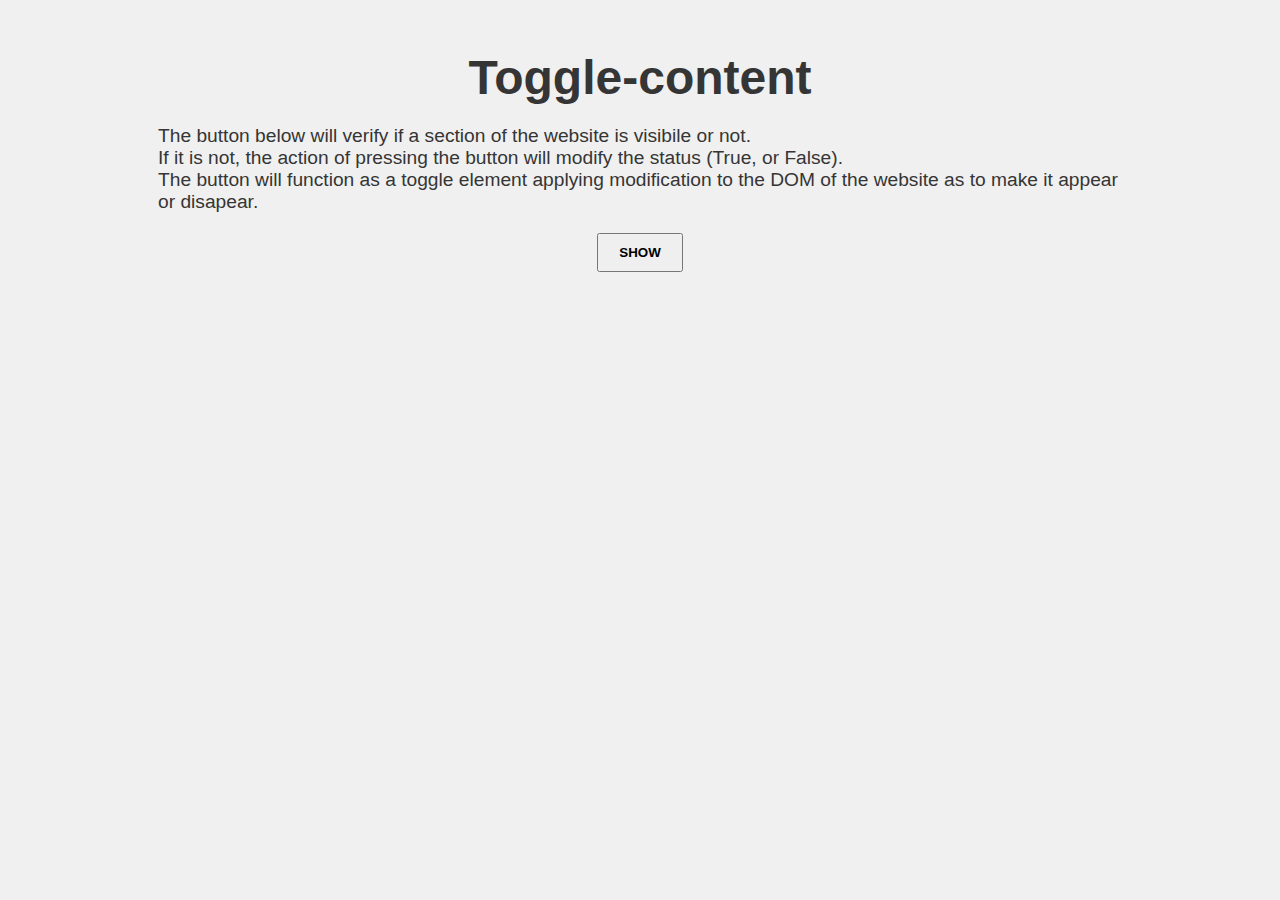
<file: 01 - DOM/toggle-content/index.html>
<!DOCTYPE html>
<html lang="en">
<head>
    <meta charset="UTF-8">
    <meta name="viewport" content="width=device-width, initial-scale=1.0">
    <link rel="stylesheet" href="style.css">
    <title>Toggle-content</title>
</head>
<body>

    <!-- Visible part when first loading -->
    <h1>Toggle-content</h1>
    <p>
        The button below will verify if a section of the website is visibile or not.<br/>
        If it is not, the action of pressing the button will modify the status (True, or False).<br/>
        The button will function as a toggle element applying modification to the DOM of the website as to make it appear or disapear.
    </p>

    <!-- Element that will serve as a way to modify the state of an element at the action of the visitor -->
    <button id="toggle-button" aria-expanded="false" aria-controls="toggle">Show</button>

    <!-- Hidden part when first loading, state change when clicking the button -->

    <section id="toggle" hidden>
        <h2>It was meant to be hidden...</h2>
        <p>
            You've awaken a secret that none shall have laid eyes upon.<br> Are you sure that summoning that button capacity was the right thing to do ?
        </p>
    </section>
    
    <script src="script.js"></script>

</body>
</html>
</file>
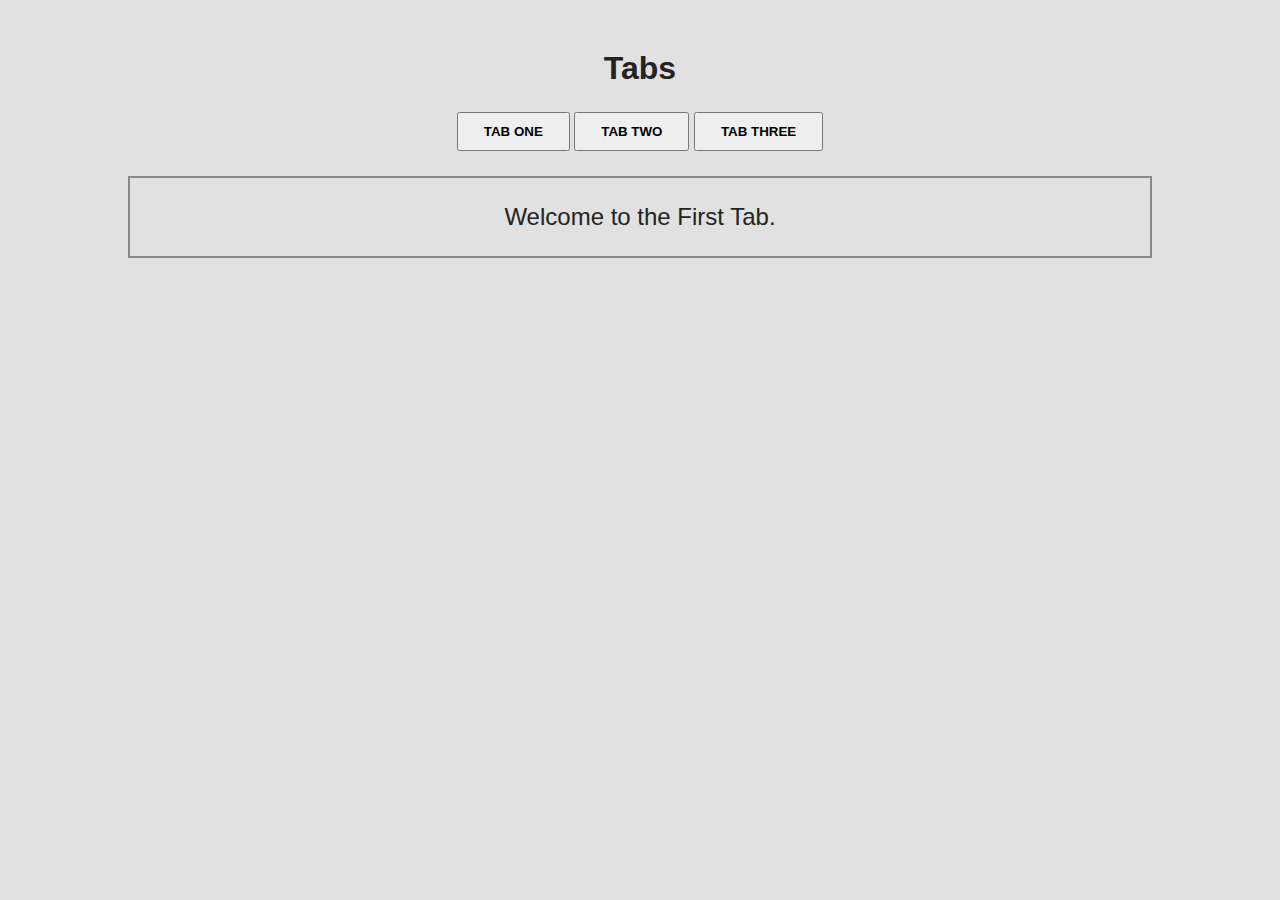
<file: 02 - EVENTS/tabs/index.html>
<!DOCTYPE html>
<html lang="en">
<head>
    <meta charset="UTF-8">
    <meta name="viewport" content="width=device-width, initial-scale=1.0">
    <link rel="stylesheet" href="style.css">
    <title>Tabs</title>
</head>
<body>
    
    <h1>Tabs</h1>

    <nav id="tabs" role="tablist">
        <button id="first-tab" class="button" data-tab="0" role="tab" aria-selected="true" aria-controls="tab0">Tab One</button>
        <button id="second-tab" class="button" data-tab="1" role="tab" aria-selected="false" aria-controls="tab1">Tab Two</button>
        <button id="third-tab" class="button" data-tab="2" role="tab" aria-selected="false" aria-controls="tab2">Tab Three</button>
    </nav>

    <section>
        <article id="tab0" aria-labelledby="first-tab">
            <p>
                Welcome to the First Tab.
            </p>
        </article>
        <article id="tab1" aria-labelledby="second-tab" hidden>
            <p>
                Welcome to the Second Tab.
            </p>
        </article>
        <article id="tab2" aria-labelledby="third-tab" hidden>
            <p>
                Welcome to the Third Tab.
            </p>
        </article>
    </section>

    <script src="script.js"></script>

</body>
</html>
</file>
<file: 01 - DOM/toggle-content/style.css>
:root {
    --bg-color: #f0f0f0;
    --text-color: #353535;
}

/* Basic reset + basic rules for the whole page */

* {
    margin: 0;
    padding: 0;
    box-sizing: border-box;
}

html {
    font-family: sans-serif;
}

body {
    max-width: 80%;
    min-width: 320px;
    margin: 50px auto;
    color: var(--text-color);
    background-color: var(--bg-color);
}

/* Some styling on precise element */

h1 {
    text-align: center;
    font-size: 3rem;
}

h2 {
    font-size: 2rem ;
}

h2, p {
    margin: 20px 30px;
}

p {
    font-size: 1.2rem;
}

section {
    padding: 15px 25px;
}

button {
    padding: 10px 20px;
    text-transform: uppercase;
    font-weight: bold;
    cursor: pointer;
    display: block;
    margin: 0 auto;
}
</file>
<file: 02 - EVENTS/tabs/style.css>
:root {
    --bg-color: #e1e1e1;
    --text-color: #232323;
    --border-color: #888;
    --active-color: #1b7f02;
}

/* small reset + fast styling */
* {
    margin: 0;
    padding: 0;
    box-sizing: border-box;
}

html {
    font-family: sans-serif;
}

body {
    max-width: 80%;
    min-width: 320px;
    margin: 50px auto;
    text-align: center;
    color: var(--text-color);
    background-color: var(--bg-color);
}

button {
    margin: 25px 0;
    padding: 10px 25px;
    text-transform: uppercase;
    font-weight: 600;
    cursor: pointer;
}

.active {
    color: var(--active-color);
}

section {
    font-size: 1.5rem;
    padding: 25px;
    border: 2px solid var(--border-color);
}
</file>
